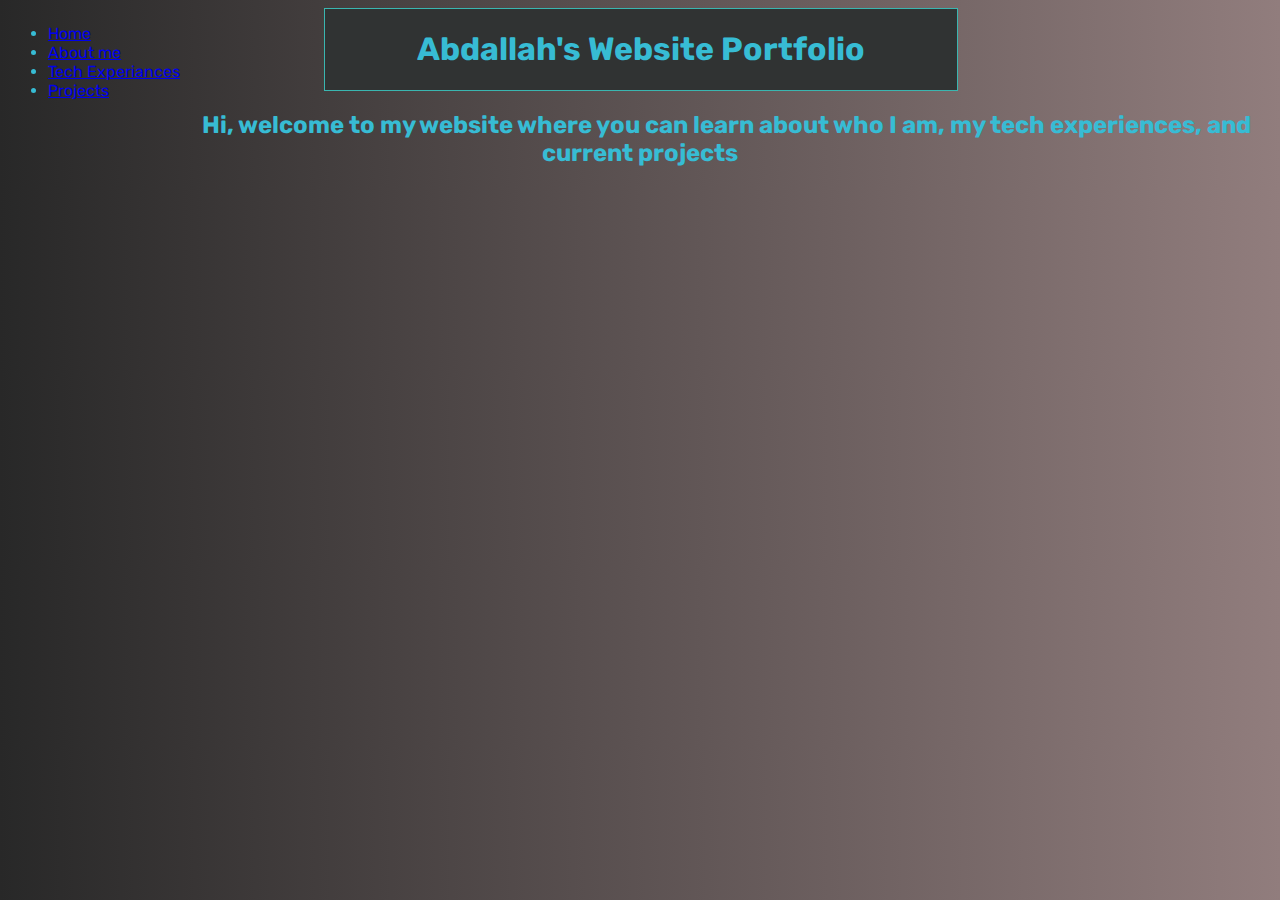
<file: index.html>
<!DOCTYPE html>
<html lang="en">
  <ul style="float: left;">
    <li><a href="./index.html">Home</a></li>
    <li><a href="./about-me.html">About me</a></li>
    <li><a href="./Tech.html">Tech Experiances</a></li>
    <li><a href="./Projects.html">Projects</a></li>
  </ul>
 <head>
    <title>Abdallah</title>
 </head> 
<link rel="stylesheet" href="./styles/styles.css">
 <body>
  <div class="box">
   <h1 style="text-align:center">Abdallah's Website Portfolio </h1>
  </div>
   <h2 style="text-align:center">
    Hi, welcome to my website where you can learn about who I am, my tech experiences, and current projects
   </h2>
 </div>
    <link rel="preconnect" href="https://fonts.gstatic.com">
    <link href="https://fonts.googleapis.com/css2?family=Rubik&display=swap"
rel="stylesheet">





</body>
</html>
</file>
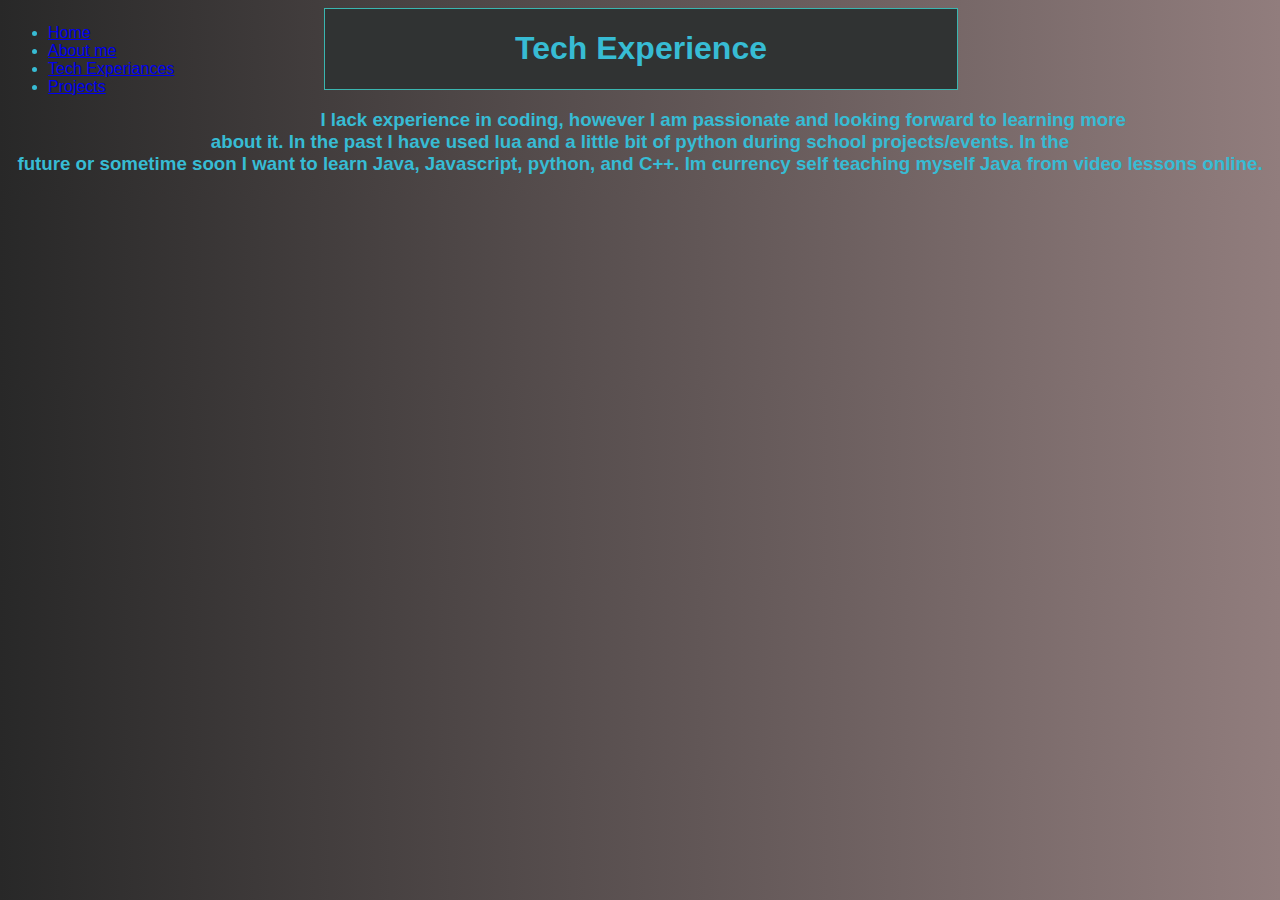
<file: Tech.html>
<!DOCTYPE html>
<html lang="en">
  <ul style="float: left;">
    <li><a href="./index.html">Home</a></li>
    <li><a href="./about-me.html">About me</a></li>
    <li><a href="./Tech.html">Tech Experiances</a></li>
    <li><a href="./Projects.html">Projects</a></li>
  </ul>
 <head>
    <title>Abdallah</title>
 </head> 
 <div class="box">
    <h1 style="text-align:center">Tech Experience</h1>
   </div>
 <h3 style="text-align:center">
    I lack experience in coding, however I am passionate and looking forward to learning more<br>
about it. In the past I have used lua and a little bit of python during school projects/events. In the<br>
future or sometime soon I want to learn Java, Javascript, python, and C++. Im currency self
teaching myself Java from video lessons online.

 </h3>

<link rel="stylesheet" href="./styles/styles.css">
</file>
<file: styles/styles.css>
body {
    background: linear-gradient(to right, #282828,#917d7d)
   }
   p,h1,h2,ul,span,h3 {
       color: #37bcd4 ;
      

   }

   @font-face {
    font-family: 'Rubik', sans-serif;
    src: url(sansation_light.woff);
  }
  
  p, h1, h2, ul, span,h3 {
    font-family: 'Rubik', sans-serif;
  }


  .box {
    background-color: #303333;
    border: 1px solid;
    border-color: #3ab6b0;
    margin-left: 25%;
    width: 50%;
    margin-bottom: 2px;
  }

  .center {
    display: block;
    margin-left: auto;
    margin-right: auto;
    width: 50%;
  }

  img{
    vertical-align: middle;
    text-align: right;
  }

  .button {
    background-color: #3ab6b0;
    border: none;
    color: rgb(0, 0, 0);
    padding: 20px;
    text-align: center;
    text-decoration: none;
    font-size: 16px;
    margin: 4px 4px;
    cursor: pointer;
    border-radius: 15px;
    display: inline-block;
    font-style: normal;
}
.box2 {
  display: inline-block;
  width: 15%;
  height: auto;
  text-align: center;
  vertical-align: top;
  padding: 1%;
</file>
